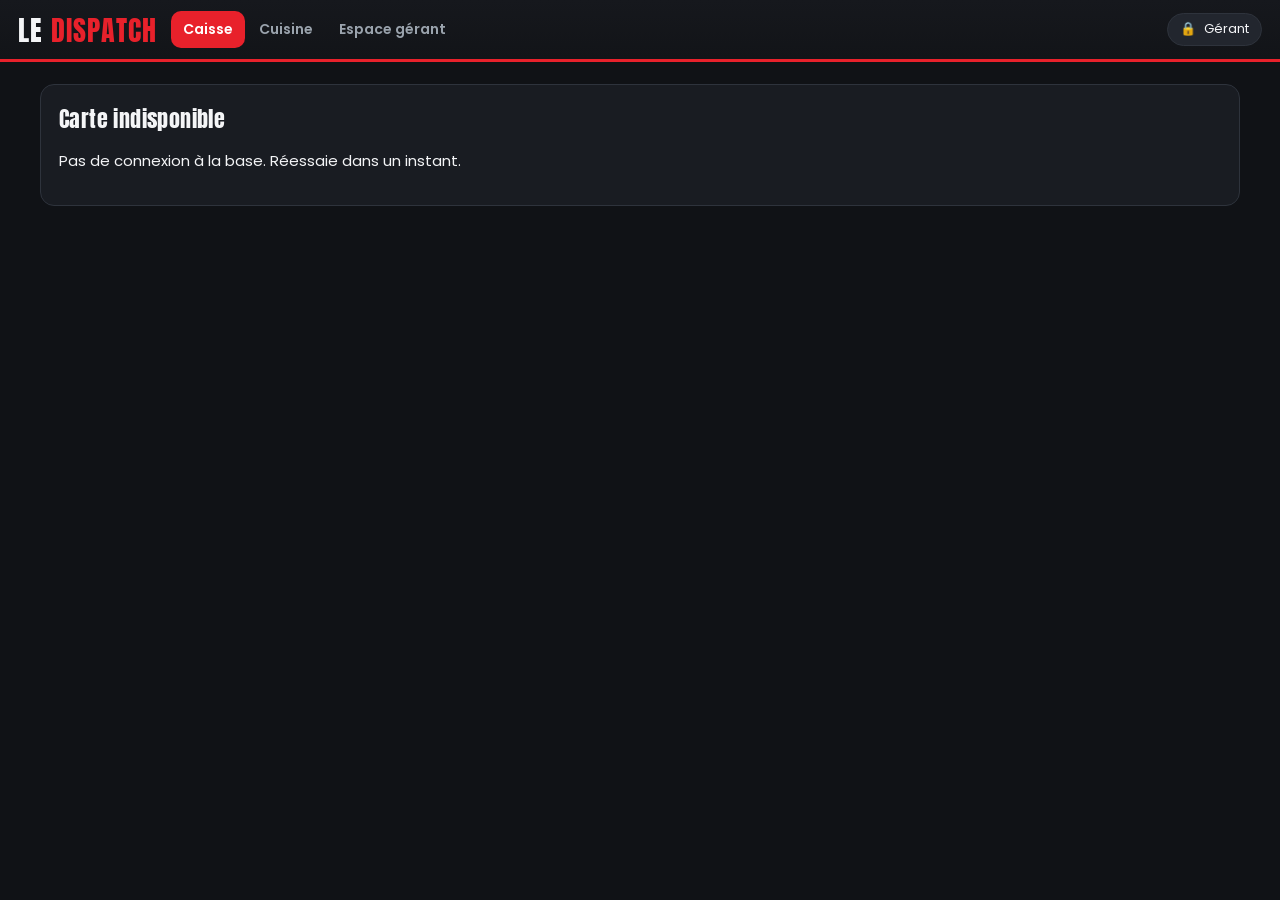
<file: index.html>
<!DOCTYPE html>
<html lang="fr">
<head>
<meta charset="utf-8">
<meta name="viewport" content="width=device-width, initial-scale=1">
<meta name="robots" content="noindex, nofollow">
<title>Le Dispatch</title>
<link rel="preconnect" href="https://fonts.googleapis.com">
<link rel="preconnect" href="https://fonts.gstatic.com" crossorigin>
<link href="https://fonts.googleapis.com/css2?family=Anton&family=Poppins:wght@400;500;600;700&display=swap" rel="stylesheet">
<link rel="stylesheet" href="css/app.css">
</head>
<body>
<header class="entete">
  <a class="logo" href="#/caisse">LE <span>DISPATCH</span></a>
  <nav class="nav" id="nav" aria-label="Navigation"></nav>
  <button class="puce masque" id="puce-etat" type="button" title="Commandes en attente d'envoi"><span class="point"></span><span id="texte-etat"></span></button>
  <button class="puce" id="puce-compte" type="button"></button>
</header>
<main id="vue"></main>
<div class="toasts" id="toasts" aria-live="polite"></div>

<script src="js/vendor/supabase.js"></script>
<script src="js/config.js"></script>
<script src="js/version.js"></script>
<script type="module" src="js/app.js"></script>
</body>
</html>
</file>
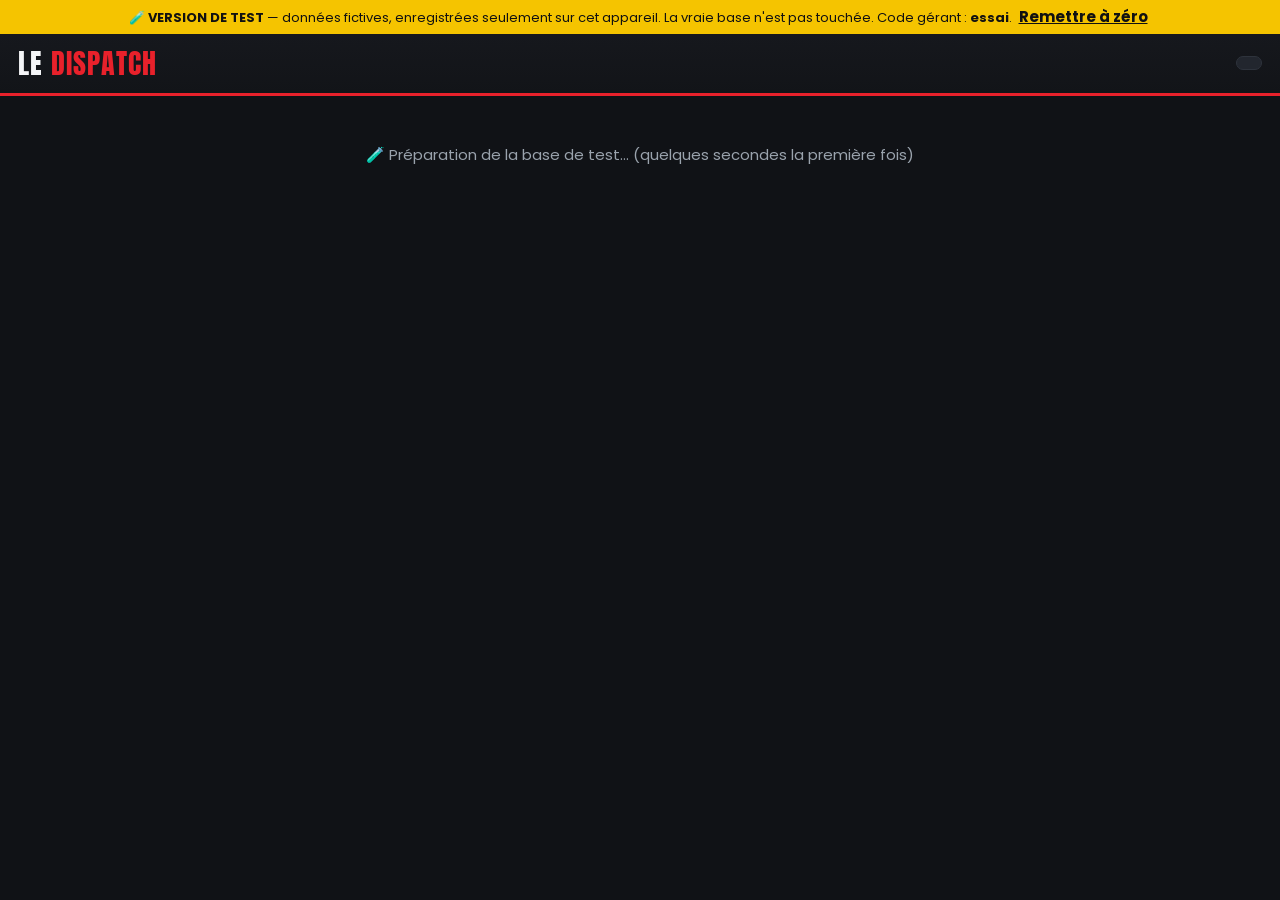
<file: essai/index.html>
<!DOCTYPE html>
<html lang="fr">
<head>
<meta charset="utf-8">
<meta name="viewport" content="width=device-width, initial-scale=1">
<meta name="robots" content="noindex, nofollow">
<title>TEST — Le Dispatch</title>
<link rel="preconnect" href="https://fonts.googleapis.com">
<link rel="preconnect" href="https://fonts.gstatic.com" crossorigin>
<link href="https://fonts.googleapis.com/css2?family=Anton&family=Poppins:wght@400;500;600;700&display=swap" rel="stylesheet">
<link rel="stylesheet" href="css/app.css">
</head>
<body>
<header class="entete">
  <a class="logo" href="#/caisse">LE <span>DISPATCH</span></a>
  <nav class="nav" id="nav" aria-label="Navigation"></nav>
  <button class="puce masque" id="puce-etat" type="button" title="Commandes en attente d'envoi"><span class="point"></span><span id="texte-etat"></span></button>
  <button class="puce" id="puce-compte" type="button"></button>
</header>
<main id="vue"></main>
<div class="toasts" id="toasts" aria-live="polite"></div>

<script src="js/vendor/supabase.js"></script>
<script src="js/config.js"></script>
<script src="js/version.js"></script>
<script type="module" src="js/app.js"></script>
</body>
</html>
</file>
<file: css/app.css>
:root {
  --fond: #101216;
  --panneau: #191c22;
  --panneau-2: #22262e;
  --champ: #0d0f12;
  --trait: #2e333c;
  --texte: #f4f5f7;
  --discret: #9aa3ad;
  --rouge: #e8212b;
  --rouge-fonce: #b9141d;
  --vert: #2ea043;
  --vert-clair: #7ee787;
  --orange: #d29922;
  --rouge-clair: #ff7b72;
  --rayon: 14px;
  --entete: 62px;
}
* { box-sizing: border-box; }
html, body { margin: 0; }
body { min-height: 100vh; background: var(--fond); color: var(--texte); font: 15px/1.45 "Poppins", system-ui, sans-serif; -webkit-font-smoothing: antialiased; }
button, input, select, textarea { font: inherit; color: inherit; }
button { cursor: pointer; }
a { color: inherit; }
.masque { display: none !important; }
.discret { color: var(--discret); }
.vert { color: var(--vert-clair); }
.rouge { color: var(--rouge-clair); }
.orange { color: var(--orange); }
.droite { text-align: right; }
.nowrap { white-space: nowrap; }

/* --- En-tête et navigation ---------------------------------------------------------- */
.entete {
  position: sticky; top: 0; z-index: 40; height: var(--entete);
  display: flex; align-items: center; gap: 14px; padding: 0 18px;
  background: linear-gradient(180deg, #16181d, #121418); border-bottom: 3px solid var(--rouge);
}
.logo { font-family: "Anton", sans-serif; font-size: 28px; letter-spacing: 1px; line-height: 1; white-space: nowrap; text-decoration: none; }
.logo span { color: var(--rouge); }
.nav { display: flex; gap: 2px; overflow-x: auto; scrollbar-width: none; flex: 1; min-width: 0; }
.nav::-webkit-scrollbar { display: none; }
.nav a {
  text-decoration: none; padding: 8px 12px; border-radius: 10px; font-weight: 600; font-size: 14px;
  color: var(--discret); white-space: nowrap;
}
.nav a:hover { color: var(--texte); background: var(--panneau-2); }
.nav a[aria-current="page"] { color: #fff; background: var(--rouge); }
.puce {
  display: inline-flex; align-items: center; gap: 8px; background: var(--panneau-2); border: 1px solid var(--trait);
  border-radius: 999px; padding: 6px 12px; font-size: 13px; white-space: nowrap;
}
.puce .point { width: 8px; height: 8px; border-radius: 50%; background: var(--vert); }
.puce.attente .point { background: var(--orange); }
button.puce:hover { border-color: var(--discret); }

/* --- Pages ----------------------------------------------------------------------------- */
.page { max-width: 1240px; margin: 0 auto; padding: 22px 20px 80px; }
.titre-page { display: flex; align-items: center; gap: 12px; flex-wrap: wrap; margin-bottom: 18px; }
.titre-page h1 { font-family: "Anton", sans-serif; font-weight: 400; font-size: 34px; letter-spacing: .5px; margin: 0; line-height: 1.1; }
.titre-page .espace { flex: 1; }
h2.titre-bloc { font-family: "Anton", sans-serif; font-weight: 400; font-size: 22px; letter-spacing: .4px; margin: 0; }
.bloc { background: var(--panneau); border: 1px solid var(--trait); border-radius: var(--rayon); padding: 18px; margin-bottom: 16px; }
.bloc-tete { display: flex; align-items: center; gap: 10px; margin-bottom: 12px; flex-wrap: wrap; }
.bloc-tete .espace { flex: 1; }
.grille-2 { display: grid; grid-template-columns: 1fr 1fr; gap: 16px; }
.grille-3 { display: grid; grid-template-columns: repeat(3, 1fr); gap: 16px; }
@media (max-width: 900px) { .grille-2, .grille-3 { grid-template-columns: 1fr; } }

.onglets-page { display: flex; gap: 6px; flex-wrap: wrap; margin-bottom: 16px; }
.onglets-page button {
  background: var(--panneau); border: 1px solid var(--trait); border-radius: 999px; padding: 8px 16px; font-weight: 600; font-size: 14px;
}
.onglets-page button[aria-selected="true"] { background: var(--rouge); border-color: var(--rouge); color: #fff; }

/* KPI */
.kpis { display: grid; grid-template-columns: repeat(4, 1fr); gap: 12px; margin-bottom: 16px; }
@media (max-width: 900px) { .kpis { grid-template-columns: repeat(2, 1fr); } }
.kpi { background: var(--panneau); border: 1px solid var(--trait); border-radius: var(--rayon); padding: 14px 16px; }
.kpi .etiquette { font-size: 12px; color: var(--discret); text-transform: uppercase; letter-spacing: 1px; }
.kpi .valeur { font-family: "Anton", sans-serif; font-size: 30px; letter-spacing: .5px; line-height: 1.2; margin-top: 4px; }
.kpi .sous { font-size: 13px; color: var(--discret); }
.kpi.accent { border-color: var(--rouge); }

.jauge { height: 10px; background: var(--champ); border-radius: 999px; overflow: hidden; border: 1px solid var(--trait); }
.jauge > div { height: 100%; background: linear-gradient(90deg, var(--vert), var(--orange)); }

.alertes { list-style: none; margin: 0; padding: 0; display: grid; gap: 8px; }
.alertes li { background: var(--panneau-2); border-radius: 10px; padding: 10px 12px; display: flex; gap: 10px; align-items: baseline; }
.alertes li a { margin-left: auto; font-size: 13px; color: var(--discret); white-space: nowrap; }

/* Tables */
.table-defile { overflow-x: auto; }
table.liste { width: 100%; border-collapse: collapse; font-size: 14px; }
table.liste th { text-align: left; color: var(--discret); font-weight: 600; font-size: 12px; text-transform: uppercase; letter-spacing: .8px; padding: 8px 10px; border-bottom: 1px solid var(--trait); white-space: nowrap; }
table.liste td { padding: 10px; border-bottom: 1px dashed var(--trait); vertical-align: top; }
table.liste tr:last-child td { border-bottom: 0; }
table.liste td.actions { white-space: nowrap; text-align: right; }
table.liste tfoot td { font-weight: 700; border-top: 1px solid var(--trait); border-bottom: 0; }
.vide { color: var(--discret); text-align: center; padding: 26px 10px; }

.badge { display: inline-block; font-size: 12px; font-weight: 600; padding: 2px 9px; border-radius: 999px; background: var(--panneau-2); border: 1px solid var(--trait); white-space: nowrap; }
.badge.vert { background: rgba(46,160,67,.15); border-color: rgba(46,160,67,.5); color: var(--vert-clair); }
.badge.orange { background: rgba(210,153,34,.15); border-color: rgba(210,153,34,.5); color: #f0c060; }
.badge.rouge { background: rgba(232,33,43,.15); border-color: rgba(232,33,43,.5); color: var(--rouge-clair); }

/* Boutons */
.btn {
  display: inline-flex; align-items: center; gap: 6px; justify-content: center;
  background: var(--panneau-2); border: 1px solid var(--trait); border-radius: 10px; padding: 8px 14px; font-weight: 600; font-size: 14px;
  text-decoration: none; white-space: nowrap;
}
.btn:hover { border-color: var(--discret); }
.btn.principal { background: var(--rouge); border-color: var(--rouge); color: #fff; }
.btn.principal:hover { filter: brightness(1.08); }
.btn.vert { background: var(--vert); border-color: var(--vert); color: #fff; }
.btn.petit { padding: 4px 9px; font-size: 13px; border-radius: 8px; }
.btn.icone { padding: 4px 8px; }
.btn:disabled { opacity: .5; cursor: not-allowed; }
.lien { background: none; border: 0; color: var(--discret); text-decoration: underline; padding: 4px; font-size: 13px; }
.lien:hover { color: var(--texte); }

/* Formulaires */
.form { display: grid; grid-template-columns: 1fr 1fr; gap: 12px 14px; }
.form .plein { grid-column: 1 / -1; }
@media (max-width: 640px) { .form { grid-template-columns: 1fr; } }
.form label { display: grid; gap: 4px; font-size: 13px; color: var(--discret); }
.form label.case { display: flex; align-items: center; gap: 8px; color: var(--texte); font-size: 14px; }
.form .aide { font-size: 12px; color: var(--discret); }
.champ, .form input:not([type="checkbox"]), .form select, .form textarea {
  width: 100%; background: var(--champ); border: 1px solid var(--trait); border-radius: 10px; padding: 9px 10px; font-size: 14px; color: var(--texte);
}
.form textarea { min-height: 70px; resize: vertical; }
.champ:focus, .form input:focus, .form select:focus, .form textarea:focus { outline: 2px solid var(--rouge); border-color: transparent; }
.form input[type="checkbox"] { width: 18px; height: 18px; accent-color: var(--rouge); }
.filtres { display: flex; gap: 8px; flex-wrap: wrap; align-items: center; }
.filtres .champ { width: auto; }

/* Fenêtres, notifications */
.voile { position: fixed; inset: 0; z-index: 60; background: rgba(5,6,8,.78); display: grid; place-items: center; padding: 16px; overflow-y: auto; }
.fenetre { width: min(560px, 100%); background: var(--panneau); border: 1px solid var(--trait); border-top: 4px solid var(--rouge); border-radius: var(--rayon); padding: 22px; max-height: calc(100vh - 32px); overflow-y: auto; }
.fenetre.large { width: min(820px, 100%); }
.fenetre h3 { font-family: "Anton", sans-serif; font-weight: 400; font-size: 26px; margin: 0 0 12px; letter-spacing: .5px; }
.fenetre .actions { display: flex; gap: 10px; justify-content: flex-end; margin-top: 18px; flex-wrap: wrap; }
.toasts { position: fixed; bottom: 18px; left: 50%; transform: translateX(-50%); z-index: 80; display: grid; gap: 8px; width: min(440px, calc(100% - 32px)); }
.toast { background: #fff; color: #111; border-radius: 12px; padding: 12px 16px; font-weight: 600; box-shadow: 0 10px 30px rgba(0,0,0,.5); border-left: 6px solid var(--vert); }
.toast.erreur { border-left-color: var(--rouge); }

/* Connexion */
.ecran-centre { min-height: calc(100vh - var(--entete)); display: grid; place-items: center; padding: 20px; }
.ecran-centre .fenetre { width: min(420px, 100%); }

/* Lignes de document */
.lignes-doc { display: grid; gap: 8px; }
.ligne-doc { display: grid; grid-template-columns: 1fr 90px 120px 110px 34px; gap: 8px; align-items: center; }
.ligne-doc .total { text-align: right; font-weight: 600; }
@media (max-width: 640px) { .ligne-doc { grid-template-columns: 1fr 70px 90px 34px; } .ligne-doc .total { display: none; } }

/* --- Caisse ------------------------------------------------------------------------------ */
.caisse { display: grid; grid-template-columns: 1fr 380px; min-height: calc(100vh - var(--entete)); }
.carte-caisse { padding: 18px 20px 120px; min-width: 0; }
.raccourcis {
  position: sticky; top: var(--entete); z-index: 10; display: flex; gap: 8px; overflow-x: auto; scrollbar-width: none;
  margin: -18px -20px 14px; padding: 12px 20px; background: rgba(16,18,22,.94); backdrop-filter: blur(6px); border-bottom: 1px solid var(--trait);
}
.raccourcis::-webkit-scrollbar { display: none; }
.raccourci { background: var(--panneau); border: 1px solid var(--trait); border-radius: 999px; padding: 8px 16px; font-weight: 600; font-size: 14px; white-space: nowrap; flex: none; }
.raccourci[aria-selected="true"] { background: var(--rouge); border-color: var(--rouge); color: #fff; }
.raccourci .nb { opacity: .7; font-weight: 500; margin-left: 4px; }
.rayon { scroll-margin-top: 130px; margin-bottom: 28px; }
.titre-cat { font-family: "Anton", sans-serif; font-size: 22px; font-weight: 400; letter-spacing: .5px; margin: 6px 0 12px; }
.tuiles { display: grid; grid-template-columns: repeat(auto-fill, minmax(190px, 1fr)); gap: 12px; }
.tuiles.compactes { grid-template-columns: repeat(auto-fill, minmax(160px, 1fr)); }
.tuile {
  position: relative; text-align: left; background: var(--panneau); border: 1px solid var(--trait); border-radius: var(--rayon);
  padding: 14px 14px 12px; min-height: 128px; display: flex; flex-direction: column; gap: 6px;
  transition: transform .08s ease, border-color .15s ease, background .15s ease;
}
.tuiles.compactes .tuile { min-height: 96px; }
.tuile:hover { border-color: var(--rouge); background: #1e2128; }
.tuile:active { transform: scale(.97); }
.tuile .emoji { font-size: 28px; line-height: 1; }
.tuile .nom { font-weight: 700; font-size: 15px; }
.tuile .contenu { color: var(--discret); font-size: 12px; flex: 1; }
.tuile .prix { font-family: "Anton", sans-serif; color: var(--rouge); font-size: 20px; letter-spacing: .5px; }
.tuile .qte-badge { position: absolute; top: 10px; right: 10px; background: var(--rouge); color: #fff; font-weight: 700; font-size: 13px; min-width: 28px; height: 28px; border-radius: 14px; padding: 0 8px; display: grid; place-items: center; }

.ticket { position: sticky; top: var(--entete); height: calc(100vh - var(--entete)); background: var(--panneau); border-left: 1px solid var(--trait); display: flex; flex-direction: column; }
.ticket-tete { display: flex; align-items: center; justify-content: space-between; padding: 16px 18px 8px; }
.ticket-tete h2 { font-family: "Anton", sans-serif; font-weight: 400; font-size: 24px; margin: 0; letter-spacing: .5px; }
.lignes { flex: 1; overflow-y: auto; padding: 4px 18px; }
.ligne { display: grid; grid-template-columns: 1fr auto; gap: 6px 10px; padding: 10px 0; border-bottom: 1px dashed var(--trait); }
.ligne .nom { font-weight: 600; font-size: 14px; }
.ligne .montant { font-weight: 700; text-align: right; }
.ligne .pu { color: var(--discret); font-size: 12px; text-align: right; align-self: center; }
.stepper { display: flex; align-items: center; gap: 4px; }
.stepper button { width: 32px; height: 32px; border-radius: 8px; background: var(--panneau-2); border: 1px solid var(--trait); font-size: 18px; line-height: 1; }
.stepper input { width: 56px; height: 32px; text-align: center; font-weight: 700; background: var(--champ); border: 1px solid var(--trait); border-radius: 8px; }
.stepper .retirer { margin-left: 6px; color: var(--discret); text-decoration: none; }
.options { padding: 12px 18px; border-top: 1px solid var(--trait); display: grid; gap: 10px; }
.etiquette { font-size: 12px; color: var(--discret); margin-bottom: 4px; text-transform: uppercase; letter-spacing: 1px; }
.segment { display: grid; grid-template-columns: repeat(3, 1fr); gap: 6px; }
.segment button { background: var(--panneau-2); border: 1px solid var(--trait); border-radius: 10px; padding: 8px 4px; font-size: 13px; font-weight: 600; }
.segment button[aria-pressed="true"] { background: #fff; color: #111; border-color: #fff; }
.duo { display: grid; grid-template-columns: 1fr 1fr; gap: 6px; }
.ligne-tarif { display: flex; gap: 8px; align-items: center; }
.ligne-tarif .segment { flex: 1; }
.pct { display: flex; align-items: center; gap: 4px; font-weight: 600; white-space: nowrap; }
.pct input { width: 72px; text-align: right; padding: 8px; }
.pct input.modifie { border-color: var(--orange); }
.info-client { margin-top: 6px; display: flex; gap: 6px; flex-wrap: wrap; font-size: 13px; }
.info-client:empty { display: none; }
.actions-doc { display: grid; grid-template-columns: 1fr 1fr; gap: 8px; margin-top: 10px; }
.encaisser.hebdo { background: var(--orange); box-shadow: 0 6px 0 #9a6200; font-size: 16px; }
.rabais { display: grid; grid-template-columns: 88px auto 1fr; gap: 6px; }
.unite { display: flex; border: 1px solid var(--trait); border-radius: 10px; overflow: hidden; }
.unite button { background: var(--panneau-2); border: 0; padding: 0 12px; font-weight: 700; }
.unite button[aria-pressed="true"] { background: #fff; color: #111; }
.totaux { padding: 12px 18px 18px; border-top: 1px solid var(--trait); }
.totaux .rang { display: flex; justify-content: space-between; color: var(--discret); font-size: 14px; }
.totaux .rang.remise { color: var(--vert-clair); }
.totaux .total { display: flex; justify-content: space-between; align-items: baseline; margin: 8px 0 12px; }
.totaux .total span:first-child { font-weight: 700; letter-spacing: 1px; }
.totaux .total strong { font-family: "Anton", sans-serif; font-weight: 400; font-size: 38px; letter-spacing: .5px; }
.encaisser { width: 100%; border: 0; border-radius: var(--rayon); background: var(--rouge); color: #fff; padding: 16px; font-size: 18px; font-weight: 700; box-shadow: 0 6px 0 var(--rouge-fonce); }
.encaisser:hover { filter: brightness(1.08); }
.encaisser:active { transform: translateY(3px); box-shadow: 0 3px 0 var(--rouge-fonce); }
.encaisser:disabled { background: #3a3f48; box-shadow: none; color: #8a919b; cursor: not-allowed; transform: none; }
.recap { background: var(--champ); border-radius: 10px; padding: 12px 14px; font-size: 14px; }
.recap div { display: flex; justify-content: space-between; gap: 10px; }
.recap .tot { border-top: 1px dashed var(--trait); margin-top: 8px; padding-top: 8px; font-weight: 700; }
.grosse-coche { width: 64px; height: 64px; border-radius: 50%; background: var(--vert); display: grid; place-items: center; font-size: 34px; margin: 0 auto 10px; color: #fff; }
.grosse-coche.attente { background: var(--orange); }
.barre-mobile { display: none; }
.fermer-ticket { display: none; }
@media (max-width: 560px) { .texte-compte { display: none; } .logo { font-size: 19px !important; } }

@media (max-width: 880px) {
  :root { --entete: 56px; }
  .logo { font-size: 22px; }
  .entete { gap: 8px; padding: 0 12px; }
  .page { padding: 16px 14px 90px; }
  .titre-page h1 { font-size: 28px; }
  .caisse { grid-template-columns: 1fr; }
  .carte-caisse { padding: 14px 16px 110px; }
  .raccourcis { margin: -14px -16px 12px; padding: 10px 16px; }
  .tuiles { grid-template-columns: repeat(auto-fill, minmax(150px, 1fr)); }
  .ticket { position: fixed; inset: 0; top: 0; height: 100%; z-index: 50; border-left: 0; transform: translateY(100%); transition: transform .25s ease; }
  .ticket.ouvert { transform: none; }
  .fermer-ticket { display: inline; }
  .barre-mobile {
    display: flex; position: fixed; left: 12px; right: 12px; bottom: 12px; z-index: 45; background: var(--rouge); color: #fff; border: 0;
    border-radius: var(--rayon); padding: 14px 18px; font-weight: 700; justify-content: space-between; align-items: center; box-shadow: 0 10px 30px rgba(0,0,0,.5);
  }
  .barre-mobile strong { font-family: "Anton", sans-serif; font-weight: 400; font-size: 22px; }
  .masque-mobile { display: none !important; }
}

/* --- Cuisine ------------------------------------------------------------------------------- */
.page.large { max-width: 1500px; }
.cuisine { display: grid; grid-template-columns: minmax(0, 1fr) 380px; gap: 18px; align-items: start; }
.besoins { position: sticky; top: calc(var(--entete) + 14px); max-height: calc(100vh - var(--entete) - 28px); overflow: auto; }
.besoins .case { display: flex; align-items: center; gap: 8px; margin: 4px 0 10px; font-size: 14px; }
.sous-titre { font-size: 13px; text-transform: uppercase; letter-spacing: 1px; color: var(--discret); margin: 16px 0 6px; font-weight: 600; }
table.liste.compacte td { padding: 6px 8px; }
table.liste.compacte th { padding: 6px 8px; }
.actions-ligne { display: flex; justify-content: flex-end; margin-top: 12px; }
.filtres { display: flex; gap: 8px; flex-wrap: wrap; margin-bottom: 14px; }
.puce-filtre { background: var(--panneau); border: 1px solid var(--trait); border-radius: 999px; padding: 6px 14px; font-weight: 600; font-size: 14px; }
.puce-filtre b { margin-left: 4px; color: var(--discret); }
.puce-filtre[aria-pressed="true"] { background: var(--panneau-2); border-color: var(--rouge); }
.bons { display: grid; grid-template-columns: repeat(auto-fill, minmax(290px, 1fr)); gap: 14px; }
.bon { background: var(--panneau); border: 1px solid var(--trait); border-top: 4px solid var(--rouge); border-radius: var(--rayon); padding: 12px 14px; display: flex; flex-direction: column; gap: 8px; }
.bon.en_cours { border-top-color: var(--orange); }
.bon.prete { border-top-color: var(--vert); opacity: .85; }
.bon.nouvelle { animation: arrivee 1.2s ease 2; }
@keyframes arrivee { 50% { box-shadow: 0 0 0 4px rgba(232,33,43,.45); } }
.bon header { display: flex; align-items: center; gap: 8px; flex-wrap: wrap; }
.bon header .case { display: flex; align-items: center; gap: 6px; font-size: 18px; }
.bon header .espace { flex: 1; }
.bon .qui { font-size: 13px; }
.plats { list-style: none; margin: 0; padding: 0; display: flex; flex-direction: column; gap: 2px; }
.plats li { display: flex; flex-wrap: wrap; align-items: center; gap: 6px; padding: 7px 8px; border-radius: 10px; background: var(--panneau-2); }
.plats li label { flex: 1; display: flex; align-items: center; gap: 8px; cursor: pointer; font-size: 15px; }
.plats li input, .bon header input, .besoins input[type="checkbox"] { width: 18px; height: 18px; accent-color: var(--vert); }
.plats li.fait label { text-decoration: line-through; color: var(--discret); }
.plats .menus { flex-basis: 100%; padding-left: 26px; font-size: 12px; }
.lien { background: none; border: 0; padding: 0 4px; font-size: 15px; }
.bon footer { display: flex; gap: 6px; justify-content: flex-end; flex-wrap: wrap; margin-top: auto; }
.grille-recettes { display: grid; grid-template-columns: repeat(auto-fill, minmax(220px, 1fr)); gap: 12px; margin-top: 14px; }
.recette { background: var(--panneau); border: 1px solid var(--trait); border-radius: var(--rayon); padding: 12px; display: flex; flex-direction: column; gap: 8px; }
.recette.choisie { border-color: var(--vert); }
.recette header { display: flex; justify-content: space-between; gap: 6px; align-items: flex-start; }
.recette ul { margin: 0; padding-left: 18px; font-size: 13px; color: var(--discret); flex: 1; }
.recette .stepper { justify-content: flex-end; }
.recette .stepper span { min-width: 28px; text-align: center; font-weight: 700; }
.liste-ingredients { padding-left: 18px; margin: 6px 0 0; line-height: 1.9; }
.preparations { list-style: none; margin: 0; padding: 0; display: flex; flex-direction: column; gap: 6px; }
.preparations li { background: var(--panneau-2); border-radius: 10px; padding: 8px 10px; font-size: 14px; }
.lieu-achat { margin-bottom: 10px; }
.lieu-tete { display: flex; align-items: center; gap: 8px; padding: 6px 8px; background: var(--panneau-2); border-radius: 10px; font-size: 14px; }
.lieu-tete .espace { flex: 1; }
.total-courses { display: flex; align-items: baseline; gap: 10px; justify-content: flex-end; font-size: 17px; margin-top: 8px; }
@media (max-width: 880px) {
  .cuisine { grid-template-columns: 1fr; }
  .besoins { position: static; max-height: none; }
}

/* --- Cuisine v2 : par plat et tickets -------------------------------------------------------------- */
.resume-cuisine { display: flex; gap: 10px; flex-wrap: wrap; margin-bottom: 14px; }
.resume-cuisine > div { background: var(--panneau); border: 1px solid var(--trait); border-radius: 999px; padding: 6px 14px; font-size: 14px; }
.resume-cuisine strong { font-size: 18px; margin-right: 2px; }
.tuiles-plats { display: grid; grid-template-columns: repeat(auto-fill, minmax(270px, 1fr)); gap: 14px; }
.tuile-plat { background: var(--panneau); border: 1px solid var(--trait); border-radius: 16px; padding: 14px; display: flex; flex-direction: column; gap: 10px; }
.tuile-plat.sous-recette { border-style: dashed; background: var(--panneau-2); }
.tuile-plat header { display: flex; gap: 12px; align-items: center; }
.tuile-plat .compte { font-family: "Anton", sans-serif; font-size: 44px; line-height: 1; min-width: 58px; text-align: center; color: #fff;
  background: var(--rouge); border-radius: 12px; padding: 6px 8px; }
.tuile-plat.sous-recette .compte { background: var(--orange); }
.titre-plat h3 { margin: 0; font-size: 19px; cursor: pointer; }
.titre-plat h3:hover { text-decoration: underline; }
.puces { display: flex; flex-wrap: wrap; gap: 6px; }
.puce-cmd { display: inline-flex; align-items: center; gap: 4px; border-radius: 999px; padding: 3px 10px; font-weight: 700; font-size: 13px;
  background: color-mix(in srgb, var(--c) 22%, transparent); border: 2px solid var(--c); }
.tuile-plat .reserve { font-size: 14px; background: var(--panneau-2); border-radius: 10px; padding: 6px 10px; display: flex; gap: 8px; align-items: center; flex-wrap: wrap; }
.tuile-plat .ingr { list-style: none; padding: 0; margin: 0; display: flex; flex-direction: column; gap: 3px; font-size: 14px; }
.tuile-plat .ingr li.sous { font-weight: 600; }
.tuile-plat footer { display: flex; gap: 8px; flex-wrap: wrap; align-items: center; margin-top: auto; }
.tuile-plat .bloque { flex-basis: 100%; color: var(--orange); font-size: 14px; }
.btn.gros { flex: 1; padding: 12px 14px; font-size: 17px; font-weight: 700; }
.btn.gros span { font-weight: 500; font-size: 13px; opacity: .85; }
.vide.grand { font-size: 18px; padding: 40px 20px; }
.sous-recette-info { display: block; font-size: 12px; color: var(--orange); }
.tickets { display: grid; grid-template-columns: repeat(auto-fill, minmax(300px, 1fr)); gap: 14px; }
.ticket-cuisine { background: var(--panneau); border: 1px solid var(--trait); border-left: 10px solid var(--c); border-radius: 14px; padding: 12px; display: flex; flex-direction: column; gap: 8px; }
.ticket-cuisine.prete { opacity: .8; }
.ticket-cuisine header { display: flex; align-items: center; gap: 8px; }
.ticket-cuisine header .espace { flex: 1; }
.ticket-cuisine .num { font-family: "Anton", sans-serif; font-size: 26px; color: var(--c); }
.progression { height: 8px; background: var(--panneau-2); border-radius: 99px; overflow: hidden; }
.progression > div { height: 100%; background: var(--vert); transition: width .3s; }
.plats-ticket { display: grid; grid-template-columns: repeat(auto-fill, minmax(130px, 1fr)); gap: 6px; }
.plat-ticket { display: flex; align-items: center; gap: 6px; text-align: left; background: var(--panneau-2); border: 1px solid var(--trait); border-radius: 10px; padding: 7px 8px; font-size: 13px; line-height: 1.2; }
.plat-ticket .n { font-weight: 800; min-width: 30px; text-align: center; border-radius: 6px; padding: 2px 4px; background: rgba(255,255,255,.08); }
.plat-ticket.fait { color: var(--discret); text-decoration: line-through; }
.plat-ticket.fait .n { background: var(--vert); color: #fff; text-decoration: none; }
.ticket-cuisine footer { display: flex; gap: 6px; justify-content: flex-end; }
/* --- Livraisons ------------------------------------------------------------------------------------ */
.grille-livraison { display: grid; grid-template-columns: minmax(0, 1fr) minmax(0, 1fr); gap: 18px; align-items: start; }
.titre-section { font-size: 20px; margin: 0 0 12px; }
.bons-livraison { display: grid; grid-template-columns: repeat(auto-fill, minmax(260px, 1fr)); gap: 12px; }
.bon-livraison { background: var(--panneau); border: 1px solid var(--trait); border-left: 10px solid var(--c); border-radius: 14px; padding: 12px; display: flex; flex-direction: column; gap: 6px; }
.bon-livraison.prete { border-color: var(--vert); border-left-color: var(--c); }
.bon-livraison header { display: flex; align-items: center; gap: 8px; flex-wrap: wrap; }
.bon-livraison header .espace { flex: 1; }
.bon-livraison .num { font-family: "Anton", sans-serif; font-size: 22px; color: var(--c); }
.bon-livraison .client { font-size: 17px; }
.contenu-livraison { margin: 0; padding-left: 18px; font-size: 15px; }
.bon-livraison .paiement { font-size: 13px; background: var(--panneau-2); border-radius: 8px; padding: 5px 8px; }
.bon-livraison footer { display: flex; gap: 6px; justify-content: flex-end; flex-wrap: wrap; }
.jour-resume { margin-bottom: 14px; }
.jour-resume .lieu-tete strong::first-letter { text-transform: uppercase; }
.cuissons-jour { padding: 6px 8px; font-size: 13px; }
@media (max-width: 980px) { .grille-livraison { grid-template-columns: 1fr; } }
/* --- Version de test, stock -------------------------------------------------------------------- */
.bandeau-essai { background: #f5c400; color: #111; padding: 6px 14px; font-size: 13px; text-align: center; }
.bandeau-essai .lien { color: #111; text-decoration: underline; font-weight: 700; }
.petit-nombre { width: 90px; padding: 6px 8px; text-align: right; }
table.inventaire td { vertical-align: middle; }
/* --- Impression (factures, devis, déclarations) ------------------------------------------- */
.feuille { background: #fff; color: #1f2933; max-width: 820px; margin: 20px auto; padding: 48px 52px; border-radius: 6px; font-size: 14px; }
.feuille h1 { font-family: "Anton", sans-serif; font-weight: 400; color: #1f3a5f; font-size: 34px; margin: 0; text-align: right; letter-spacing: 1px; }
.feuille .entete-doc { display: flex; justify-content: space-between; gap: 20px; border-bottom: 2px solid #1f3a5f; padding-bottom: 14px; margin-bottom: 24px; }
.feuille .societe strong { font-size: 20px; color: #1f3a5f; }
.feuille .petit { color: #5f6b7a; font-size: 12px; }
.feuille .cadre { background: #eef2f6; border-radius: 6px; padding: 12px 14px; display: inline-block; min-width: 260px; margin-bottom: 22px; }
.feuille table { width: 100%; border-collapse: collapse; }
.feuille th { text-align: left; border-bottom: 2px solid #1f3a5f; padding: 8px 6px; font-size: 12px; }
.feuille td { border-bottom: 1px solid #c9d2dc; padding: 8px 6px; }
.feuille .num { text-align: right; white-space: nowrap; }
.feuille .total-doc td { border-top: 2px solid #1f3a5f; border-bottom: 0; font-weight: 700; font-size: 16px; }
.feuille .section td { background: #eef2f6; font-weight: 700; color: #5f6b7a; font-size: 12px; letter-spacing: .5px; }
.barre-impression { max-width: 820px; margin: 20px auto 0; display: flex; gap: 10px; justify-content: flex-end; padding: 0 16px; }
@media print {
  body { background: #fff; }
  .entete, .barre-impression, .toasts { display: none !important; }
  .feuille { margin: 0; padding: 0; max-width: none; border-radius: 0; }
}
.puce-cmd { cursor: pointer; }
</file>
<file: essai/css/app.css>
:root {
  --fond: #101216;
  --panneau: #191c22;
  --panneau-2: #22262e;
  --champ: #0d0f12;
  --trait: #2e333c;
  --texte: #f4f5f7;
  --discret: #9aa3ad;
  --rouge: #e8212b;
  --rouge-fonce: #b9141d;
  --vert: #2ea043;
  --vert-clair: #7ee787;
  --orange: #d29922;
  --rouge-clair: #ff7b72;
  --rayon: 14px;
  --entete: 62px;
}
* { box-sizing: border-box; }
html, body { margin: 0; }
body { min-height: 100vh; background: var(--fond); color: var(--texte); font: 15px/1.45 "Poppins", system-ui, sans-serif; -webkit-font-smoothing: antialiased; }
button, input, select, textarea { font: inherit; color: inherit; }
button { cursor: pointer; }
a { color: inherit; }
.masque { display: none !important; }
.discret { color: var(--discret); }
.vert { color: var(--vert-clair); }
.rouge { color: var(--rouge-clair); }
.orange { color: var(--orange); }
.droite { text-align: right; }
.nowrap { white-space: nowrap; }

/* --- En-tête et navigation ---------------------------------------------------------- */
.entete {
  position: sticky; top: 0; z-index: 40; height: var(--entete);
  display: flex; align-items: center; gap: 14px; padding: 0 18px;
  background: linear-gradient(180deg, #16181d, #121418); border-bottom: 3px solid var(--rouge);
}
.logo { font-family: "Anton", sans-serif; font-size: 28px; letter-spacing: 1px; line-height: 1; white-space: nowrap; text-decoration: none; }
.logo span { color: var(--rouge); }
.nav { display: flex; gap: 2px; overflow-x: auto; scrollbar-width: none; flex: 1; min-width: 0; }
.nav::-webkit-scrollbar { display: none; }
.nav a {
  text-decoration: none; padding: 8px 12px; border-radius: 10px; font-weight: 600; font-size: 14px;
  color: var(--discret); white-space: nowrap;
}
.nav a:hover { color: var(--texte); background: var(--panneau-2); }
.nav a[aria-current="page"] { color: #fff; background: var(--rouge); }
.puce {
  display: inline-flex; align-items: center; gap: 8px; background: var(--panneau-2); border: 1px solid var(--trait);
  border-radius: 999px; padding: 6px 12px; font-size: 13px; white-space: nowrap;
}
.puce .point { width: 8px; height: 8px; border-radius: 50%; background: var(--vert); }
.puce.attente .point { background: var(--orange); }
button.puce:hover { border-color: var(--discret); }

/* --- Pages ----------------------------------------------------------------------------- */
.page { max-width: 1240px; margin: 0 auto; padding: 22px 20px 80px; }
.titre-page { display: flex; align-items: center; gap: 12px; flex-wrap: wrap; margin-bottom: 18px; }
.titre-page h1 { font-family: "Anton", sans-serif; font-weight: 400; font-size: 34px; letter-spacing: .5px; margin: 0; line-height: 1.1; }
.titre-page .espace { flex: 1; }
h2.titre-bloc { font-family: "Anton", sans-serif; font-weight: 400; font-size: 22px; letter-spacing: .4px; margin: 0; }
.bloc { background: var(--panneau); border: 1px solid var(--trait); border-radius: var(--rayon); padding: 18px; margin-bottom: 16px; }
.bloc-tete { display: flex; align-items: center; gap: 10px; margin-bottom: 12px; flex-wrap: wrap; }
.bloc-tete .espace { flex: 1; }
.grille-2 { display: grid; grid-template-columns: 1fr 1fr; gap: 16px; }
.grille-3 { display: grid; grid-template-columns: repeat(3, 1fr); gap: 16px; }
@media (max-width: 900px) { .grille-2, .grille-3 { grid-template-columns: 1fr; } }

.onglets-page { display: flex; gap: 6px; flex-wrap: wrap; margin-bottom: 16px; }
.onglets-page button {
  background: var(--panneau); border: 1px solid var(--trait); border-radius: 999px; padding: 8px 16px; font-weight: 600; font-size: 14px;
}
.onglets-page button[aria-selected="true"] { background: var(--rouge); border-color: var(--rouge); color: #fff; }

/* KPI */
.kpis { display: grid; grid-template-columns: repeat(4, 1fr); gap: 12px; margin-bottom: 16px; }
@media (max-width: 900px) { .kpis { grid-template-columns: repeat(2, 1fr); } }
.kpi { background: var(--panneau); border: 1px solid var(--trait); border-radius: var(--rayon); padding: 14px 16px; }
.kpi .etiquette { font-size: 12px; color: var(--discret); text-transform: uppercase; letter-spacing: 1px; }
.kpi .valeur { font-family: "Anton", sans-serif; font-size: 30px; letter-spacing: .5px; line-height: 1.2; margin-top: 4px; }
.kpi .sous { font-size: 13px; color: var(--discret); }
.kpi.accent { border-color: var(--rouge); }

.jauge { height: 10px; background: var(--champ); border-radius: 999px; overflow: hidden; border: 1px solid var(--trait); }
.jauge > div { height: 100%; background: linear-gradient(90deg, var(--vert), var(--orange)); }

.alertes { list-style: none; margin: 0; padding: 0; display: grid; gap: 8px; }
.alertes li { background: var(--panneau-2); border-radius: 10px; padding: 10px 12px; display: flex; gap: 10px; align-items: baseline; }
.alertes li a { margin-left: auto; font-size: 13px; color: var(--discret); white-space: nowrap; }

/* Tables */
.table-defile { overflow-x: auto; }
table.liste { width: 100%; border-collapse: collapse; font-size: 14px; }
table.liste th { text-align: left; color: var(--discret); font-weight: 600; font-size: 12px; text-transform: uppercase; letter-spacing: .8px; padding: 8px 10px; border-bottom: 1px solid var(--trait); white-space: nowrap; }
table.liste td { padding: 10px; border-bottom: 1px dashed var(--trait); vertical-align: top; }
table.liste tr:last-child td { border-bottom: 0; }
table.liste td.actions { white-space: nowrap; text-align: right; }
table.liste tfoot td { font-weight: 700; border-top: 1px solid var(--trait); border-bottom: 0; }
.vide { color: var(--discret); text-align: center; padding: 26px 10px; }

.badge { display: inline-block; font-size: 12px; font-weight: 600; padding: 2px 9px; border-radius: 999px; background: var(--panneau-2); border: 1px solid var(--trait); white-space: nowrap; }
.badge.vert { background: rgba(46,160,67,.15); border-color: rgba(46,160,67,.5); color: var(--vert-clair); }
.badge.orange { background: rgba(210,153,34,.15); border-color: rgba(210,153,34,.5); color: #f0c060; }
.badge.rouge { background: rgba(232,33,43,.15); border-color: rgba(232,33,43,.5); color: var(--rouge-clair); }

/* Boutons */
.btn {
  display: inline-flex; align-items: center; gap: 6px; justify-content: center;
  background: var(--panneau-2); border: 1px solid var(--trait); border-radius: 10px; padding: 8px 14px; font-weight: 600; font-size: 14px;
  text-decoration: none; white-space: nowrap;
}
.btn:hover { border-color: var(--discret); }
.btn.principal { background: var(--rouge); border-color: var(--rouge); color: #fff; }
.btn.principal:hover { filter: brightness(1.08); }
.btn.vert { background: var(--vert); border-color: var(--vert); color: #fff; }
.btn.petit { padding: 4px 9px; font-size: 13px; border-radius: 8px; }
.btn.icone { padding: 4px 8px; }
.btn:disabled { opacity: .5; cursor: not-allowed; }
.lien { background: none; border: 0; color: var(--discret); text-decoration: underline; padding: 4px; font-size: 13px; }
.lien:hover { color: var(--texte); }

/* Formulaires */
.form { display: grid; grid-template-columns: 1fr 1fr; gap: 12px 14px; }
.form .plein { grid-column: 1 / -1; }
@media (max-width: 640px) { .form { grid-template-columns: 1fr; } }
.form label { display: grid; gap: 4px; font-size: 13px; color: var(--discret); }
.form label.case { display: flex; align-items: center; gap: 8px; color: var(--texte); font-size: 14px; }
.form .aide { font-size: 12px; color: var(--discret); }
.champ, .form input:not([type="checkbox"]), .form select, .form textarea {
  width: 100%; background: var(--champ); border: 1px solid var(--trait); border-radius: 10px; padding: 9px 10px; font-size: 14px; color: var(--texte);
}
.form textarea { min-height: 70px; resize: vertical; }
.champ:focus, .form input:focus, .form select:focus, .form textarea:focus { outline: 2px solid var(--rouge); border-color: transparent; }
.form input[type="checkbox"] { width: 18px; height: 18px; accent-color: var(--rouge); }
.filtres { display: flex; gap: 8px; flex-wrap: wrap; align-items: center; }
.filtres .champ { width: auto; }

/* Fenêtres, notifications */
.voile { position: fixed; inset: 0; z-index: 60; background: rgba(5,6,8,.78); display: grid; place-items: center; padding: 16px; overflow-y: auto; }
.fenetre { width: min(560px, 100%); background: var(--panneau); border: 1px solid var(--trait); border-top: 4px solid var(--rouge); border-radius: var(--rayon); padding: 22px; max-height: calc(100vh - 32px); overflow-y: auto; }
.fenetre.large { width: min(820px, 100%); }
.fenetre h3 { font-family: "Anton", sans-serif; font-weight: 400; font-size: 26px; margin: 0 0 12px; letter-spacing: .5px; }
.fenetre .actions { display: flex; gap: 10px; justify-content: flex-end; margin-top: 18px; flex-wrap: wrap; }
.toasts { position: fixed; bottom: 18px; left: 50%; transform: translateX(-50%); z-index: 80; display: grid; gap: 8px; width: min(440px, calc(100% - 32px)); }
.toast { background: #fff; color: #111; border-radius: 12px; padding: 12px 16px; font-weight: 600; box-shadow: 0 10px 30px rgba(0,0,0,.5); border-left: 6px solid var(--vert); }
.toast.erreur { border-left-color: var(--rouge); }

/* Connexion */
.ecran-centre { min-height: calc(100vh - var(--entete)); display: grid; place-items: center; padding: 20px; }
.ecran-centre .fenetre { width: min(420px, 100%); }

/* Lignes de document */
.lignes-doc { display: grid; gap: 8px; }
.ligne-doc { display: grid; grid-template-columns: 1fr 90px 120px 110px 34px; gap: 8px; align-items: center; }
.ligne-doc .total { text-align: right; font-weight: 600; }
@media (max-width: 640px) { .ligne-doc { grid-template-columns: 1fr 70px 90px 34px; } .ligne-doc .total { display: none; } }

/* --- Caisse ------------------------------------------------------------------------------ */
.caisse { display: grid; grid-template-columns: 1fr 380px; min-height: calc(100vh - var(--entete)); }
.carte-caisse { padding: 18px 20px 120px; min-width: 0; }
.raccourcis {
  position: sticky; top: var(--entete); z-index: 10; display: flex; gap: 8px; overflow-x: auto; scrollbar-width: none;
  margin: -18px -20px 14px; padding: 12px 20px; background: rgba(16,18,22,.94); backdrop-filter: blur(6px); border-bottom: 1px solid var(--trait);
}
.raccourcis::-webkit-scrollbar { display: none; }
.raccourci { background: var(--panneau); border: 1px solid var(--trait); border-radius: 999px; padding: 8px 16px; font-weight: 600; font-size: 14px; white-space: nowrap; flex: none; }
.raccourci[aria-selected="true"] { background: var(--rouge); border-color: var(--rouge); color: #fff; }
.raccourci .nb { opacity: .7; font-weight: 500; margin-left: 4px; }
.rayon { scroll-margin-top: 130px; margin-bottom: 28px; }
.titre-cat { font-family: "Anton", sans-serif; font-size: 22px; font-weight: 400; letter-spacing: .5px; margin: 6px 0 12px; }
.tuiles { display: grid; grid-template-columns: repeat(auto-fill, minmax(190px, 1fr)); gap: 12px; }
.tuiles.compactes { grid-template-columns: repeat(auto-fill, minmax(160px, 1fr)); }
.tuile {
  position: relative; text-align: left; background: var(--panneau); border: 1px solid var(--trait); border-radius: var(--rayon);
  padding: 14px 14px 12px; min-height: 128px; display: flex; flex-direction: column; gap: 6px;
  transition: transform .08s ease, border-color .15s ease, background .15s ease;
}
.tuiles.compactes .tuile { min-height: 96px; }
.tuile:hover { border-color: var(--rouge); background: #1e2128; }
.tuile:active { transform: scale(.97); }
.tuile .emoji { font-size: 28px; line-height: 1; }
.tuile .nom { font-weight: 700; font-size: 15px; }
.tuile .contenu { color: var(--discret); font-size: 12px; flex: 1; }
.tuile .prix { font-family: "Anton", sans-serif; color: var(--rouge); font-size: 20px; letter-spacing: .5px; }
.tuile .qte-badge { position: absolute; top: 10px; right: 10px; background: var(--rouge); color: #fff; font-weight: 700; font-size: 13px; min-width: 28px; height: 28px; border-radius: 14px; padding: 0 8px; display: grid; place-items: center; }

.ticket { position: sticky; top: var(--entete); height: calc(100vh - var(--entete)); background: var(--panneau); border-left: 1px solid var(--trait); display: flex; flex-direction: column; }
.ticket-tete { display: flex; align-items: center; justify-content: space-between; padding: 16px 18px 8px; }
.ticket-tete h2 { font-family: "Anton", sans-serif; font-weight: 400; font-size: 24px; margin: 0; letter-spacing: .5px; }
.lignes { flex: 1; overflow-y: auto; padding: 4px 18px; }
.ligne { display: grid; grid-template-columns: 1fr auto; gap: 6px 10px; padding: 10px 0; border-bottom: 1px dashed var(--trait); }
.ligne .nom { font-weight: 600; font-size: 14px; }
.ligne .montant { font-weight: 700; text-align: right; }
.ligne .pu { color: var(--discret); font-size: 12px; text-align: right; align-self: center; }
.stepper { display: flex; align-items: center; gap: 4px; }
.stepper button { width: 32px; height: 32px; border-radius: 8px; background: var(--panneau-2); border: 1px solid var(--trait); font-size: 18px; line-height: 1; }
.stepper input { width: 56px; height: 32px; text-align: center; font-weight: 700; background: var(--champ); border: 1px solid var(--trait); border-radius: 8px; }
.stepper .retirer { margin-left: 6px; color: var(--discret); text-decoration: none; }
.options { padding: 12px 18px; border-top: 1px solid var(--trait); display: grid; gap: 10px; }
.etiquette { font-size: 12px; color: var(--discret); margin-bottom: 4px; text-transform: uppercase; letter-spacing: 1px; }
.segment { display: grid; grid-template-columns: repeat(3, 1fr); gap: 6px; }
.segment button { background: var(--panneau-2); border: 1px solid var(--trait); border-radius: 10px; padding: 8px 4px; font-size: 13px; font-weight: 600; }
.segment button[aria-pressed="true"] { background: #fff; color: #111; border-color: #fff; }
.duo { display: grid; grid-template-columns: 1fr 1fr; gap: 6px; }
.ligne-tarif { display: flex; gap: 8px; align-items: center; }
.ligne-tarif .segment { flex: 1; }
.pct { display: flex; align-items: center; gap: 4px; font-weight: 600; white-space: nowrap; }
.pct input { width: 72px; text-align: right; padding: 8px; }
.pct input.modifie { border-color: var(--orange); }
.info-client { margin-top: 6px; display: flex; gap: 6px; flex-wrap: wrap; font-size: 13px; }
.info-client:empty { display: none; }
.actions-doc { display: grid; grid-template-columns: 1fr 1fr; gap: 8px; margin-top: 10px; }
.encaisser.hebdo { background: var(--orange); box-shadow: 0 6px 0 #9a6200; font-size: 16px; }
.rabais { display: grid; grid-template-columns: 88px auto 1fr; gap: 6px; }
.unite { display: flex; border: 1px solid var(--trait); border-radius: 10px; overflow: hidden; }
.unite button { background: var(--panneau-2); border: 0; padding: 0 12px; font-weight: 700; }
.unite button[aria-pressed="true"] { background: #fff; color: #111; }
.totaux { padding: 12px 18px 18px; border-top: 1px solid var(--trait); }
.totaux .rang { display: flex; justify-content: space-between; color: var(--discret); font-size: 14px; }
.totaux .rang.remise { color: var(--vert-clair); }
.totaux .total { display: flex; justify-content: space-between; align-items: baseline; margin: 8px 0 12px; }
.totaux .total span:first-child { font-weight: 700; letter-spacing: 1px; }
.totaux .total strong { font-family: "Anton", sans-serif; font-weight: 400; font-size: 38px; letter-spacing: .5px; }
.encaisser { width: 100%; border: 0; border-radius: var(--rayon); background: var(--rouge); color: #fff; padding: 16px; font-size: 18px; font-weight: 700; box-shadow: 0 6px 0 var(--rouge-fonce); }
.encaisser:hover { filter: brightness(1.08); }
.encaisser:active { transform: translateY(3px); box-shadow: 0 3px 0 var(--rouge-fonce); }
.encaisser:disabled { background: #3a3f48; box-shadow: none; color: #8a919b; cursor: not-allowed; transform: none; }
.recap { background: var(--champ); border-radius: 10px; padding: 12px 14px; font-size: 14px; }
.recap div { display: flex; justify-content: space-between; gap: 10px; }
.recap .tot { border-top: 1px dashed var(--trait); margin-top: 8px; padding-top: 8px; font-weight: 700; }
.grosse-coche { width: 64px; height: 64px; border-radius: 50%; background: var(--vert); display: grid; place-items: center; font-size: 34px; margin: 0 auto 10px; color: #fff; }
.grosse-coche.attente { background: var(--orange); }
.barre-mobile { display: none; }
.fermer-ticket { display: none; }
@media (max-width: 560px) { .texte-compte { display: none; } .logo { font-size: 19px !important; } }

@media (max-width: 880px) {
  :root { --entete: 56px; }
  .logo { font-size: 22px; }
  .entete { gap: 8px; padding: 0 12px; }
  .page { padding: 16px 14px 90px; }
  .titre-page h1 { font-size: 28px; }
  .caisse { grid-template-columns: 1fr; }
  .carte-caisse { padding: 14px 16px 110px; }
  .raccourcis { margin: -14px -16px 12px; padding: 10px 16px; }
  .tuiles { grid-template-columns: repeat(auto-fill, minmax(150px, 1fr)); }
  .ticket { position: fixed; inset: 0; top: 0; height: 100%; z-index: 50; border-left: 0; transform: translateY(100%); transition: transform .25s ease; }
  .ticket.ouvert { transform: none; }
  .fermer-ticket { display: inline; }
  .barre-mobile {
    display: flex; position: fixed; left: 12px; right: 12px; bottom: 12px; z-index: 45; background: var(--rouge); color: #fff; border: 0;
    border-radius: var(--rayon); padding: 14px 18px; font-weight: 700; justify-content: space-between; align-items: center; box-shadow: 0 10px 30px rgba(0,0,0,.5);
  }
  .barre-mobile strong { font-family: "Anton", sans-serif; font-weight: 400; font-size: 22px; }
  .masque-mobile { display: none !important; }
}

/* --- Cuisine ------------------------------------------------------------------------------- */
.page.large { max-width: 1500px; }
.cuisine { display: grid; grid-template-columns: minmax(0, 1fr) 380px; gap: 18px; align-items: start; }
.besoins { position: sticky; top: calc(var(--entete) + 14px); max-height: calc(100vh - var(--entete) - 28px); overflow: auto; }
.besoins .case { display: flex; align-items: center; gap: 8px; margin: 4px 0 10px; font-size: 14px; }
.sous-titre { font-size: 13px; text-transform: uppercase; letter-spacing: 1px; color: var(--discret); margin: 16px 0 6px; font-weight: 600; }
table.liste.compacte td { padding: 6px 8px; }
table.liste.compacte th { padding: 6px 8px; }
.actions-ligne { display: flex; justify-content: flex-end; margin-top: 12px; }
.filtres { display: flex; gap: 8px; flex-wrap: wrap; margin-bottom: 14px; }
.puce-filtre { background: var(--panneau); border: 1px solid var(--trait); border-radius: 999px; padding: 6px 14px; font-weight: 600; font-size: 14px; }
.puce-filtre b { margin-left: 4px; color: var(--discret); }
.puce-filtre[aria-pressed="true"] { background: var(--panneau-2); border-color: var(--rouge); }
.bons { display: grid; grid-template-columns: repeat(auto-fill, minmax(290px, 1fr)); gap: 14px; }
.bon { background: var(--panneau); border: 1px solid var(--trait); border-top: 4px solid var(--rouge); border-radius: var(--rayon); padding: 12px 14px; display: flex; flex-direction: column; gap: 8px; }
.bon.en_cours { border-top-color: var(--orange); }
.bon.prete { border-top-color: var(--vert); opacity: .85; }
.bon.nouvelle { animation: arrivee 1.2s ease 2; }
@keyframes arrivee { 50% { box-shadow: 0 0 0 4px rgba(232,33,43,.45); } }
.bon header { display: flex; align-items: center; gap: 8px; flex-wrap: wrap; }
.bon header .case { display: flex; align-items: center; gap: 6px; font-size: 18px; }
.bon header .espace { flex: 1; }
.bon .qui { font-size: 13px; }
.plats { list-style: none; margin: 0; padding: 0; display: flex; flex-direction: column; gap: 2px; }
.plats li { display: flex; flex-wrap: wrap; align-items: center; gap: 6px; padding: 7px 8px; border-radius: 10px; background: var(--panneau-2); }
.plats li label { flex: 1; display: flex; align-items: center; gap: 8px; cursor: pointer; font-size: 15px; }
.plats li input, .bon header input, .besoins input[type="checkbox"] { width: 18px; height: 18px; accent-color: var(--vert); }
.plats li.fait label { text-decoration: line-through; color: var(--discret); }
.plats .menus { flex-basis: 100%; padding-left: 26px; font-size: 12px; }
.lien { background: none; border: 0; padding: 0 4px; font-size: 15px; }
.bon footer { display: flex; gap: 6px; justify-content: flex-end; flex-wrap: wrap; margin-top: auto; }
.grille-recettes { display: grid; grid-template-columns: repeat(auto-fill, minmax(220px, 1fr)); gap: 12px; margin-top: 14px; }
.recette { background: var(--panneau); border: 1px solid var(--trait); border-radius: var(--rayon); padding: 12px; display: flex; flex-direction: column; gap: 8px; }
.recette.choisie { border-color: var(--vert); }
.recette header { display: flex; justify-content: space-between; gap: 6px; align-items: flex-start; }
.recette ul { margin: 0; padding-left: 18px; font-size: 13px; color: var(--discret); flex: 1; }
.recette .stepper { justify-content: flex-end; }
.recette .stepper span { min-width: 28px; text-align: center; font-weight: 700; }
.liste-ingredients { padding-left: 18px; margin: 6px 0 0; line-height: 1.9; }
.preparations { list-style: none; margin: 0; padding: 0; display: flex; flex-direction: column; gap: 6px; }
.preparations li { background: var(--panneau-2); border-radius: 10px; padding: 8px 10px; font-size: 14px; }
.lieu-achat { margin-bottom: 10px; }
.lieu-tete { display: flex; align-items: center; gap: 8px; padding: 6px 8px; background: var(--panneau-2); border-radius: 10px; font-size: 14px; }
.lieu-tete .espace { flex: 1; }
.total-courses { display: flex; align-items: baseline; gap: 10px; justify-content: flex-end; font-size: 17px; margin-top: 8px; }
@media (max-width: 880px) {
  .cuisine { grid-template-columns: 1fr; }
  .besoins { position: static; max-height: none; }
}

/* --- Cuisine v2 : par plat et tickets -------------------------------------------------------------- */
.resume-cuisine { display: flex; gap: 10px; flex-wrap: wrap; margin-bottom: 14px; }
.resume-cuisine > div { background: var(--panneau); border: 1px solid var(--trait); border-radius: 999px; padding: 6px 14px; font-size: 14px; }
.resume-cuisine strong { font-size: 18px; margin-right: 2px; }
.tuiles-plats { display: grid; grid-template-columns: repeat(auto-fill, minmax(270px, 1fr)); gap: 14px; }
.tuile-plat { background: var(--panneau); border: 1px solid var(--trait); border-radius: 16px; padding: 14px; display: flex; flex-direction: column; gap: 10px; }
.tuile-plat.sous-recette { border-style: dashed; background: var(--panneau-2); }
.tuile-plat header { display: flex; gap: 12px; align-items: center; }
.tuile-plat .compte { font-family: "Anton", sans-serif; font-size: 44px; line-height: 1; min-width: 58px; text-align: center; color: #fff;
  background: var(--rouge); border-radius: 12px; padding: 6px 8px; }
.tuile-plat.sous-recette .compte { background: var(--orange); }
.titre-plat h3 { margin: 0; font-size: 19px; cursor: pointer; }
.titre-plat h3:hover { text-decoration: underline; }
.puces { display: flex; flex-wrap: wrap; gap: 6px; }
.puce-cmd { display: inline-flex; align-items: center; gap: 4px; border-radius: 999px; padding: 3px 10px; font-weight: 700; font-size: 13px;
  background: color-mix(in srgb, var(--c) 22%, transparent); border: 2px solid var(--c); }
.tuile-plat .reserve { font-size: 14px; background: var(--panneau-2); border-radius: 10px; padding: 6px 10px; display: flex; gap: 8px; align-items: center; flex-wrap: wrap; }
.tuile-plat .ingr { list-style: none; padding: 0; margin: 0; display: flex; flex-direction: column; gap: 3px; font-size: 14px; }
.tuile-plat .ingr li.sous { font-weight: 600; }
.tuile-plat footer { display: flex; gap: 8px; flex-wrap: wrap; align-items: center; margin-top: auto; }
.tuile-plat .bloque { flex-basis: 100%; color: var(--orange); font-size: 14px; }
.btn.gros { flex: 1; padding: 12px 14px; font-size: 17px; font-weight: 700; }
.btn.gros span { font-weight: 500; font-size: 13px; opacity: .85; }
.vide.grand { font-size: 18px; padding: 40px 20px; }
.sous-recette-info { display: block; font-size: 12px; color: var(--orange); }
.tickets { display: grid; grid-template-columns: repeat(auto-fill, minmax(300px, 1fr)); gap: 14px; }
.ticket-cuisine { background: var(--panneau); border: 1px solid var(--trait); border-left: 10px solid var(--c); border-radius: 14px; padding: 12px; display: flex; flex-direction: column; gap: 8px; }
.ticket-cuisine.prete { opacity: .8; }
.ticket-cuisine header { display: flex; align-items: center; gap: 8px; }
.ticket-cuisine header .espace { flex: 1; }
.ticket-cuisine .num { font-family: "Anton", sans-serif; font-size: 26px; color: var(--c); }
.progression { height: 8px; background: var(--panneau-2); border-radius: 99px; overflow: hidden; }
.progression > div { height: 100%; background: var(--vert); transition: width .3s; }
.plats-ticket { display: grid; grid-template-columns: repeat(auto-fill, minmax(130px, 1fr)); gap: 6px; }
.plat-ticket { display: flex; align-items: center; gap: 6px; text-align: left; background: var(--panneau-2); border: 1px solid var(--trait); border-radius: 10px; padding: 7px 8px; font-size: 13px; line-height: 1.2; }
.plat-ticket .n { font-weight: 800; min-width: 30px; text-align: center; border-radius: 6px; padding: 2px 4px; background: rgba(255,255,255,.08); }
.plat-ticket.fait { color: var(--discret); text-decoration: line-through; }
.plat-ticket.fait .n { background: var(--vert); color: #fff; text-decoration: none; }
.ticket-cuisine footer { display: flex; gap: 6px; justify-content: flex-end; }
/* --- Livraisons ------------------------------------------------------------------------------------ */
.grille-livraison { display: grid; grid-template-columns: minmax(0, 1fr) minmax(0, 1fr); gap: 18px; align-items: start; }
.titre-section { font-size: 20px; margin: 0 0 12px; }
.bons-livraison { display: grid; grid-template-columns: repeat(auto-fill, minmax(260px, 1fr)); gap: 12px; }
.bon-livraison { background: var(--panneau); border: 1px solid var(--trait); border-left: 10px solid var(--c); border-radius: 14px; padding: 12px; display: flex; flex-direction: column; gap: 6px; }
.bon-livraison.prete { border-color: var(--vert); border-left-color: var(--c); }
.bon-livraison header { display: flex; align-items: center; gap: 8px; flex-wrap: wrap; }
.bon-livraison header .espace { flex: 1; }
.bon-livraison .num { font-family: "Anton", sans-serif; font-size: 22px; color: var(--c); }
.bon-livraison .client { font-size: 17px; }
.contenu-livraison { margin: 0; padding-left: 18px; font-size: 15px; }
.bon-livraison .paiement { font-size: 13px; background: var(--panneau-2); border-radius: 8px; padding: 5px 8px; }
.bon-livraison footer { display: flex; gap: 6px; justify-content: flex-end; flex-wrap: wrap; }
.jour-resume { margin-bottom: 14px; }
.jour-resume .lieu-tete strong::first-letter { text-transform: uppercase; }
.cuissons-jour { padding: 6px 8px; font-size: 13px; }
@media (max-width: 980px) { .grille-livraison { grid-template-columns: 1fr; } }
/* --- Version de test, stock -------------------------------------------------------------------- */
.bandeau-essai { background: #f5c400; color: #111; padding: 6px 14px; font-size: 13px; text-align: center; }
.bandeau-essai .lien { color: #111; text-decoration: underline; font-weight: 700; }
.petit-nombre { width: 90px; padding: 6px 8px; text-align: right; }
table.inventaire td { vertical-align: middle; }
/* --- Impression (factures, devis, déclarations) ------------------------------------------- */
.feuille { background: #fff; color: #1f2933; max-width: 820px; margin: 20px auto; padding: 48px 52px; border-radius: 6px; font-size: 14px; }
.feuille h1 { font-family: "Anton", sans-serif; font-weight: 400; color: #1f3a5f; font-size: 34px; margin: 0; text-align: right; letter-spacing: 1px; }
.feuille .entete-doc { display: flex; justify-content: space-between; gap: 20px; border-bottom: 2px solid #1f3a5f; padding-bottom: 14px; margin-bottom: 24px; }
.feuille .societe strong { font-size: 20px; color: #1f3a5f; }
.feuille .petit { color: #5f6b7a; font-size: 12px; }
.feuille .cadre { background: #eef2f6; border-radius: 6px; padding: 12px 14px; display: inline-block; min-width: 260px; margin-bottom: 22px; }
.feuille table { width: 100%; border-collapse: collapse; }
.feuille th { text-align: left; border-bottom: 2px solid #1f3a5f; padding: 8px 6px; font-size: 12px; }
.feuille td { border-bottom: 1px solid #c9d2dc; padding: 8px 6px; }
.feuille .num { text-align: right; white-space: nowrap; }
.feuille .total-doc td { border-top: 2px solid #1f3a5f; border-bottom: 0; font-weight: 700; font-size: 16px; }
.feuille .section td { background: #eef2f6; font-weight: 700; color: #5f6b7a; font-size: 12px; letter-spacing: .5px; }
.barre-impression { max-width: 820px; margin: 20px auto 0; display: flex; gap: 10px; justify-content: flex-end; padding: 0 16px; }
@media print {
  body { background: #fff; }
  .entete, .barre-impression, .toasts { display: none !important; }
  .feuille { margin: 0; padding: 0; max-width: none; border-radius: 0; }
}
.puce-cmd { cursor: pointer; }
</file>
